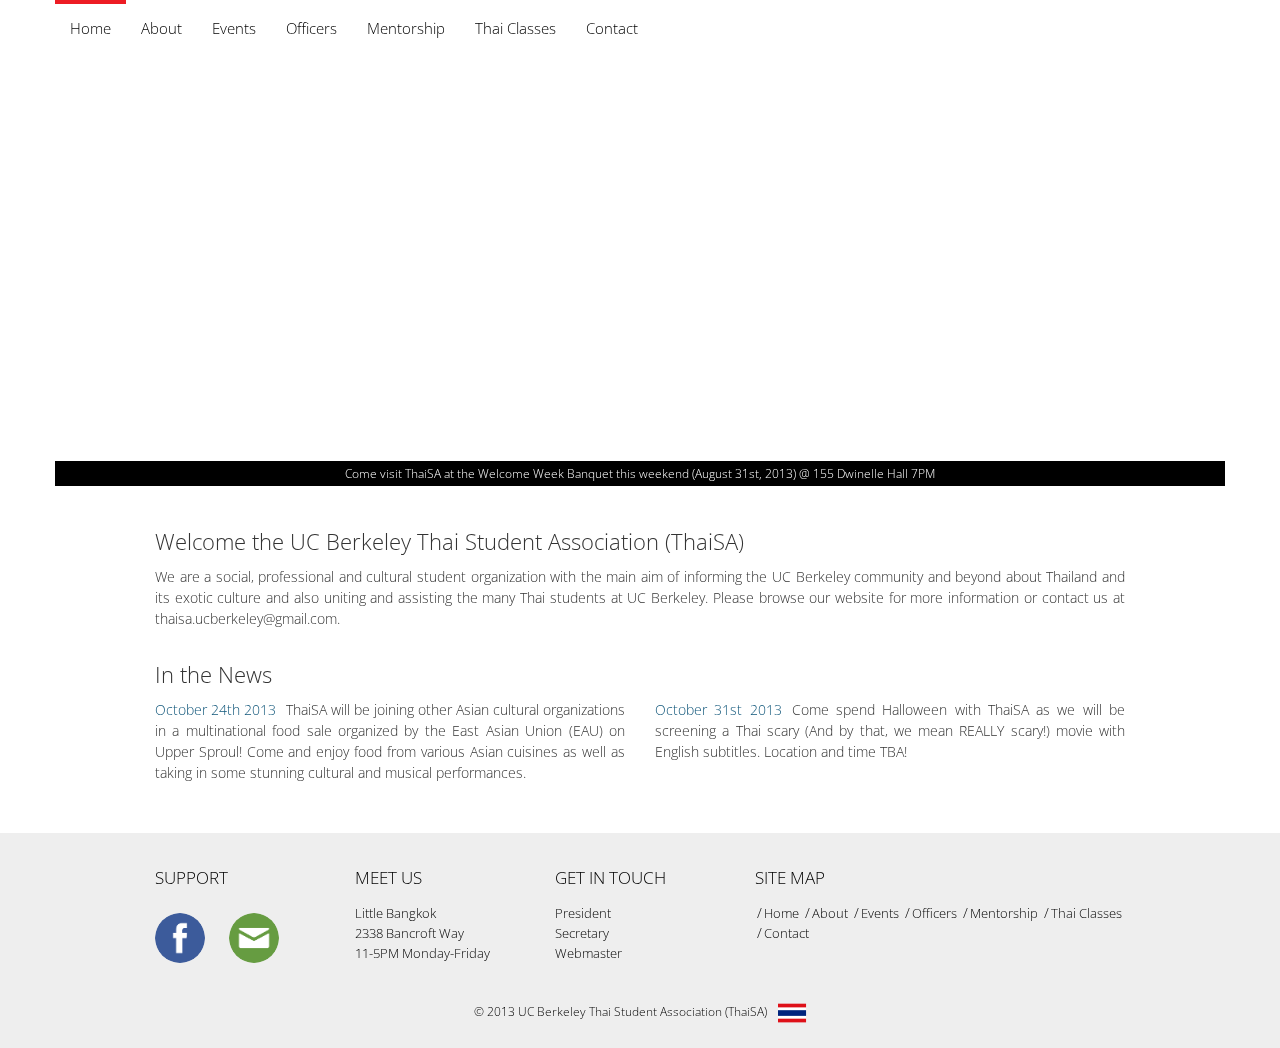
<file: index.html>
<!DOCTYPE html>
<html lang="en">
<head>
    <meta charset="UTF-8">
    <meta name="viewport" content="width=device-width, initial-scale=1, maximum-scale=1">
    <!-- forces mobile viewport to be correct -->



    <!-- styles -->
    <link rel="stylesheet" type="text/css" href="css/reset.css">
    <!-- twitter bootstrap (http://getbootstrap.com/2.3.2/) -->
    <link rel="stylesheet" type="text/css" href="css/bootstrap.min.css">
    <!-- google web fonts (http://www.google.com/fonts) -->
    <link href="http://fonts.googleapis.com/css?family=Open+Sans:400,300" rel="stylesheet" type="text/css">
    <!-- flexslider js library (http://www.woothemes.com/flexslider/)  -->
    <link rel="stylesheet" href="css/flexslider.css" type="text/css">
    <link rel="stylesheet" type="text/css" href="css/index.css">

    <!-- js -->
    <script type="text/javascript" src="js/jquery-1.10.2.min.js"></script>
    <script type="text/javascript" src="js/jquery.flexslider-min.js"></script>
    <script type="text/javascript" src="js/index.js"></script>

    <title>ThaiSA - Home</title>
</head>
<body>

<!-- Main Menu -->
<div class="container">
    <div class="row">
        <div class="menu-bar span8">
            <ul>
                <!-- Must be the following format to be spaceless -->
                <li class="selected"><a href="/index.html">Home</a></li><li>
                <a href="/about.html">About</a></li><li>
                <a href="/events.html">Events</a></li><li>
                <a href="/officers.html">Officers</a></li><li >
                <a href="/mentorship.html">Mentorship</a></li><li>
                <a href="/thaiclasses.html">Thai Classes</a></li><li>
                <a href="/contact.html">Contact</a></li>
            </ul>
        </div>
    </div>
</div>

<!--  -->
<div class="container">
    <div class="cover-photo-container row">
        <div class="span12">
            <div class="flexslider">
              <ul class="slides">
                <li><div style="background-image: url('https://fbcdn-sphotos-e-a.akamaihd.net/hphotos-ak-prn1/1026141_10151740590010011_2756438_o.jpg');" class="flex-image image1"></div></li>
                <li><div style="background-image: url('https://sphotos-a-pao.xx.fbcdn.net/hphotos-ash3/381969_10150492689866810_1863112582_n.jpg');" class="flex-image image2"></div></li>
              </ul>
            </div>
        </div>
    </div>

    <div class="events-banner-container row">
        <div class="span12 events-banner">
            <p class="banner">Come visit ThaiSA at the Welcome Week Banquet this weekend (August 31st, 2013) @ 155 Dwinelle Hall 7PM</p>
            <p class="banner" style="display: none;">We hold awesome events!</p>
        </div>
    </div>

    <div class="welcome-container row">
        <div class="span10 offset1 events-message">
            <div class="header">Welcome the UC Berkeley Thai Student Association (ThaiSA)</div>
            <div class="text-content">
                We are a social, professional and cultural student organization with the main aim of informing the UC Berkeley community and beyond about Thailand and its exotic culture and also uniting and assisting the many Thai students at UC Berkeley. Please browse our website for more information or contact us at thaisa.ucberkeley@gmail.com.
            </div>
        </div>
    </div>

    <div class="news-header-container row"><div class="span10 offset1 news-header header">In the News</div></div>
    <div class="news-container row">
        <div class="span5 offset1 news-message">
            <div class="text-content">
                <span class="news-date">October 24th 2013</span>ThaiSA will be joining other Asian cultural organizations in a multinational food sale organized by the East Asian Union (EAU) on Upper Sproul! Come and enjoy food from various Asian cuisines as well as taking in some stunning cultural and musical performances.
            </div>
        </div>
        <div class="span5 news-message">
            <div class="text-content">
                <span class="news-date">October 31st 2013</span>Come spend Halloween with ThaiSA as we will be screening a Thai scary (And by that, we mean REALLY scary!) movie with English subtitles. Location and time TBA!
            </div>
        </div>
    </div>
</div>

<div class="footer-container">
    <div class="container">
        <div class="row footer-content">

            <div class="span2 offset1 footer-column">
                <div class="list-header">SUPPORT</div>
                <div class="social-container">
                    <ul>
                        <li><a href="https://www.facebook.com/UCBThaiSA"><div class='icons facebook'></div></a></li>
                        <li><a href="mailto:thaisa.ucberkeley@gmail.com"><div class='icons email'></div></a></li>
                    </ul>
                </div>
            </div>

            <div class="span2 footer-column">
                <div class="list-header">MEET US</div>
                <div class="tabling-container">
                    <div>Little Bangkok</div>
                    <div>2338 Bancroft Way</div>
                    <div>11-5PM Monday-Friday</div>
                </div>
            </div>

            <div class="span2 footer-column">
                <div class="list-header">GET IN TOUCH</div>
                <div class="contact-container">
                    <ul>
                        <li class="footer-link"><a href="mailto:natchapol.p@berkeley.edu">President</a></li>
                        <li class="footer-link"><a href="mailto:numfah_23@berkeley.edu">Secretary</a></li>
                        <li class="footer-link"><a href="mailto:k.phongpandecha@berkeley.edu">Webmaster</a></li>
                    </ul>
                </div>
            </div>

            <div class="span4 footer-column">
                <div class="list-header">SITE MAP</div>
                <div class="sitemap-container">
                    <ul>
                        <li class="footer-link"><a href="/index.html">Home</a></li>
                        <li class="footer-link"><a href="/about.html">About</a></li>
                        <li class="footer-link"><a href="/events.html">Events</a></li>
                        <li class="footer-link"><a href="/officers.html">Officers</a></li>
                        <li class="footer-link"><a href="/mentorship.html">Mentorship</a></li>
                        <li class="footer-link"><a href="/thaiclasses.html">Thai Classes</a></li>
                        <li class="footer-link"><a href="/contact.html">Contact</a></li>
                    </ul>
                </div>
            </div>
        </div>
        <div class="row-fluid footer-bottom-container">
            <div class="span12 footer-bottom">&copy; 2013 UC Berkeley Thai Student Association (ThaiSA)<img src="../flags/32/Thailand.png"></div>
        </div>
    </div>
</div>

</body>
</html>
</file>
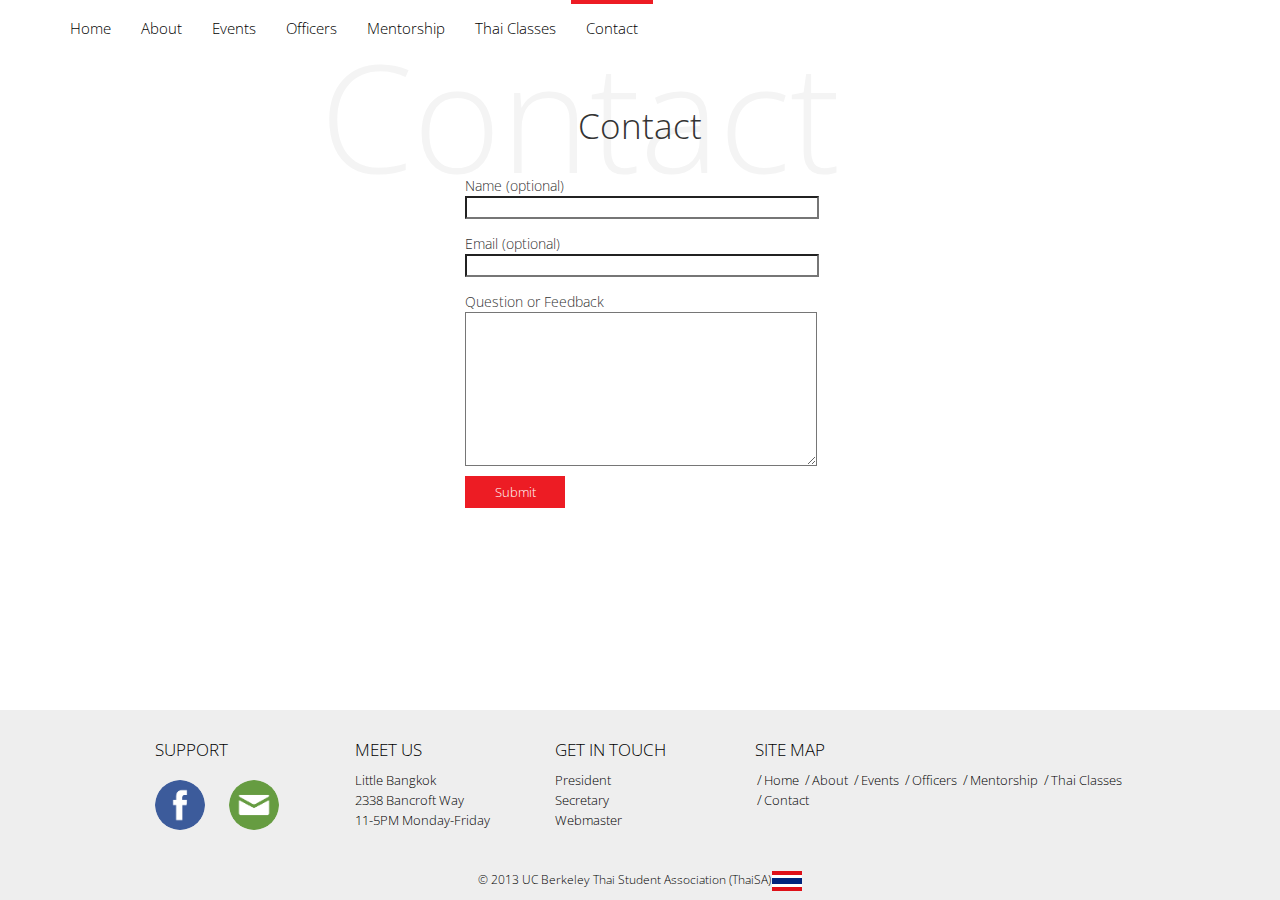
<file: contact.html>
<!DOCTYPE html>
<html lang="en">
<head>
    <title>ThaiSA - Contact</title>
    <meta charset="UTF-8">
    <meta name="viewport" content="width=device-width, initial-scale=1, maximum-scale=1">
    <!-- forces mobile viewport to be correct -->

    <!-- styles -->
    <link rel="stylesheet" type="text/css" href="css/reset.css">
    <link rel="stylesheet" type="text/css" href="css/bootstrap.min.css">
    <link href="http://fonts.googleapis.com/css?family=Open+Sans:400,300" rel="stylesheet" type="text/css">
    <link rel="stylesheet" type="text/css" href="css/contact.css">

</head>

<!-- Main Menu -->
<div id="wrap">
<div id="main">
<div class="container">
    <div class="row">
        <div class="menu-bar span8">
            <ul>
                <!-- Must be the following format to be spaceless -->
                <li><a href="/index.html">Home</a></li><li>
                <a href="/about.html">About</a></li><li>
                <a href="/events.html">Events</a></li><li>
                <a href="/officers.html">Officers</a></li><li>
                <a href="/mentorship.html">Mentorship</a></li><li>
                <a href="/thaiclasses.html">Thai Classes</a></li><li class="selected">
                <a href="/contact.html">Contact</a></li>
            </ul>
        </div>
    </div>
</div>

<div class="background-header-container"><div class="background-header">Contact</div></div>
<div class="header-container">Contact</div>



<div class="contact-form-container">
    <script type="text/javascript">var submitted=false;</script>
    <iframe name="hidden_iframe" id="hidden_iframe" style="display:none;"
onload="if(submitted) {window.location='http://www.google.com';}"></iframe>
      <form action="https://docs.google.com/forms/d/1PDPKWhtdY2JBdS6GItPyvRyB6J6YBszIeboNiKMZItY/formResponse" method="post" target="hidden_iframe"
onsubmit="submitted=true;"><ol style="padding-left: 0">
    <div class="ss-form-question errorbox-good">
    <div dir="ltr" class="ss-item  ss-text"><div class="ss-form-entry"><label class="ss-q-item-label" for="entry_1706101143"><div class="ss-q-title"><div class="input-header">Name (optional)</div>
    </div>
    <div class="ss-q-help ss-secondary-text" dir="ltr"></div></label>
    <input type="text" name="entry.1706101143" value="" class="ss-q-short" id="entry_1706101143" dir="auto" title="">

    </div></div></div> <div class="ss-form-question errorbox-good">
    <div dir="ltr" class="ss-item  ss-text"><div class="ss-form-entry"><label class="ss-q-item-label" for="entry_678399299"><div class="ss-q-title"><div class="input-header">Email (optional)</div>
    </div>
    <div class="ss-q-help ss-secondary-text" dir="ltr"></div></label>
    <input type="text" name="entry.678399299" value="" class="ss-q-short" id="entry_678399299" dir="auto" title="">

    </div></div></div> <div class="ss-form-question errorbox-good">
    <div dir="ltr" class="ss-item  ss-paragraph-text"><div class="ss-form-entry"><label class="ss-q-item-label" for="entry_579580781"><div class="ss-q-title"><div class="input-header">Question or Feedback</div>
    </div>
    <div class="ss-q-help ss-secondary-text" dir="ltr"></div></label>
    <textarea name="entry.579580781" rows="8" cols="0" class="ss-q-long" id="entry_579580781" dir="auto"></textarea>

    </div></div></div>
    <input type="hidden" name="draftResponse" value="[]
    ">
    <input type="hidden" name="pageHistory" value="0">


    <div class="ss-item ss-navigate"><table id="navigation-table"><tbody><tr><td class="ss-form-entry goog-inline-block" id="navigation-buttons" dir="ltr">
    <input type="submit" name="submit" value="Submit" id="ss-submit"></td>
    </tr></tbody></table></div></ol></form>
</div>
</div>
</div>
<div class="footer-container">
    <div class="container">
        <div class="row footer-content">

            <div class="span2 offset1 footer-column">
                <div class="list-header">SUPPORT</div>
                <div class="social-container">
                    <ul>
                        <li><a href="https://www.facebook.com/UCBThaiSA"><div class='icons facebook'></div></a></li>
                        <li><a href="mailto:thaisa.ucberkeley@gmail.com"><div class='icons email'></div></a></li>
                    </ul>
                </div>
            </div>

            <div class="span2 footer-column">
                <div class="list-header">MEET US</div>
                <div class="tabling-container">
                    <div>Little Bangkok</div>
                    <div>2338 Bancroft Way</div>
                    <div>11-5PM Monday-Friday</div>
                </div>
            </div>

            <div class="span2 footer-column">
                <div class="list-header">GET IN TOUCH</div>
                <div class="contact-container">
                    <ul>
                        <li class="footer-link"><a href="mailto:natchapol.p@berkeley.edu">President</a></li>
                        <li class="footer-link"><a href="mailto:numfah_23@berkeley.edu">Secretary</a></li>
                        <li class="footer-link"><a href="mailto:k.phongpandecha@gmail.com">Webmaster</a></li>
                    </ul>
                </div>
            </div>

            <div class="span4 footer-column">
                <div class="list-header">SITE MAP</div>
                <div class="sitemap-container">
                    <ul>
                        <li class="footer-link"><a href="/index.html">Home</a></li>
                        <li class="footer-link"><a href="/about.html">About</a></li>
                        <li class="footer-link"><a href="/events.html">Events</a></li>
                        <li class="footer-link"><a href="/officers.html">Officers</a></li>
                        <li class="footer-link"><a href="/mentorship.html">Mentorship</a></li>
                        <li class="footer-link"><a href="/thaiclasses.html">Thai Classes</a></li>
                        <li class="footer-link"><a href="/contact.html">Contact</a></li>
                    </ul>
                </div>
            </div>
        </div>
        <div class="row-fluid footer-bottom-container">
            <div class="span12 footer-bottom">&copy; 2013 UC Berkeley Thai Student Association (ThaiSA)<img src="../flags/32/Thailand.png"></div>
        </div>
    </div>
</div>

</body>
</html>
</file>
<file: css/index.css>
body {
  font-family: 'Open Sans', sans-serif;
  font-weight: 300;
}
.menu-bar {
  display: block;
  font-family: 'Open Sans', sans-serif;
  font-weight: 300;
}
.menu-bar ul {
  list-style: none;
}
.menu-bar ul li {
  width: auto;
  height: auto;
  display: inline-block;
  text-align: center;
  padding: 0px 15px;
}
.menu-bar ul li a {
  font-family: 'Open Sans', sans-serif;
  font-weight: 300;
  display: block;
  vertical-align: center;
  color: black;
  width: 100%;
  padding-top: 12px;
  padding-bottom: 20px;
  height: 25px;
  line-height: 25px;
  font-size: 15px;
  text-decoration: none;
  text-align: center;
}
.menu-bar ul li:hover {
  border-top: 4px #00237d solid;
}
.menu-bar ul li.selected {
  border-top: 4px #ed1c24 solid;
}
@media (min-width: 768px) and (max-width: 1199px) {
  .menu-bar ul li {
    padding: 0px 10px;
  }
  .menu-bar ul li a {
    height: 25px;
    line-height: 25px;
    font-size: 13px;
    padding-bottom: 15px;
  }
}
@media (max-width: 767px) {
  .menu-bar ul li {
    padding: 0px 5px;
    text-align: center;
  }
  .menu-bar ul li a {
    height: 25px;
    line-height: 25px;
    font-size: 12px;
    padding-bottom: 15px;
  }
}
@media (max-width: 420px) {
  .menu-bar {
    margin: 0;
    padding: 0;
  }
  .menu-bar ul li {
    padding: 0px 4px;
    text-align: center;
  }
  .menu-bar ul li a {
    height: 25px;
    line-height: 25px;
    font-size: 8px;
    padding-bottom: 15px;
  }
}
body {
  font-family: 'Open Sans', sans-serif;
  font-weight: 300;
}
.menu-bar {
  display: block;
  font-family: 'Open Sans', sans-serif;
  font-weight: 300;
}
.menu-bar ul {
  list-style: none;
}
.menu-bar ul li {
  width: auto;
  height: auto;
  display: inline-block;
  text-align: center;
  padding: 0px 15px;
}
.menu-bar ul li a {
  font-family: 'Open Sans', sans-serif;
  font-weight: 300;
  display: block;
  vertical-align: center;
  color: black;
  width: 100%;
  padding-top: 12px;
  padding-bottom: 20px;
  height: 25px;
  line-height: 25px;
  font-size: 15px;
  text-decoration: none;
  text-align: center;
}
.menu-bar ul li:hover {
  border-top: 4px #00237d solid;
}
.menu-bar ul li.selected {
  border-top: 4px #ed1c24 solid;
}
@media (min-width: 768px) and (max-width: 1199px) {
  .menu-bar ul li {
    padding: 0px 10px;
  }
  .menu-bar ul li a {
    height: 25px;
    line-height: 25px;
    font-size: 13px;
    padding-bottom: 15px;
  }
}
@media (max-width: 767px) {
  .menu-bar ul li {
    padding: 0px 5px;
    text-align: center;
  }
  .menu-bar ul li a {
    height: 25px;
    line-height: 25px;
    font-size: 12px;
    padding-bottom: 15px;
  }
}
@media (max-width: 420px) {
  .menu-bar {
    margin: 0;
    padding: 0;
  }
  .menu-bar ul li {
    padding: 0px 4px;
    text-align: center;
  }
  .menu-bar ul li a {
    height: 25px;
    line-height: 25px;
    font-size: 8px;
    padding-bottom: 15px;
  }
}
.footer-container {
  margin-top: 50px;
  width: 100%;
  background-color: #eeeeee;
  color: white;
}
.footer-container ul {
  margin: 0;
  padding: 0;
  list-style: none;
}
.footer-container a {
  color: #000000;
}
.footer-content {
  margin-top: 20px;
}
.list-header {
  color: #000000;
  height: 30px;
  line-height: 30px;
  font-size: 17px;
  margin: 10px 0px;
}
.contact-container,
.sitemap-container {
  /* Override Bootstrap Styles */

}
.contact-container a,
.sitemap-container a {
  text-align: left;
  text-decoration: none;
  height: 20px;
  line-height: 20px;
  font-size: 13px;
}
.contact-container a:hover,
.sitemap-container a:hover {
  color: #4d4d4d;
}
.sitemap-container ul li {
  display: inline-block;
  vertical-align: top;
}
.sitemap-container ul li:before {
  content: "/";
  padding: 0 2px;
  color: #000000;
}
.tabling-container {
  color: #000000;
}
.tabling-container div {
  height: 20px;
  line-height: 20px;
  font-size: 13px;
}
.social-container ul {
  margin: 0;
  padding: 0;
  margin-top: 20px;
}
.social-container ul li {
  padding-right: 20px;
  display: inline-block;
}
.social-container ul .facebook {
  background: url(../images/no-border/facebook.png) no-repeat;
}
.social-container ul .email {
  background: url(../images/no-border/email.png) no-repeat;
}
.social-container ul .icons {
  -webkit-backface-visibility: hidden;
  margin: 0 auto;
  width: 50px;
  height: 50px;
  border-radius: 25px;
  -webkit-border-radius: 25px;
  -moz-border-radius: 25px;
  background-size: 50px;
  -webkit-transition: all ease 0.4s;
  -moz-transition: all ease 0.4s;
  -o-transition: all ease 0.4s;
  -ms-transition: all ease 0.4s;
  transition: all ease 0.4s;
}
.social-container ul .icons:hover {
  -webkit-backface-visibility: hidden;
  cursor: pointer;
  background-size: 50px;
  -webkit-transform: rotate(360deg);
  -moz-transform: rotate(360deg);
  -o-transform: rotate(360deg);
  -ms-transform: rotate(360deg);
  transform: rotate(360deg);
}
.social-container ul .icons:hover {
  -webkit-backface-visibility: hidden;
  cursor: pointer;
  background-size: 50px;
  -webkit-transform: rotate(360deg);
  -moz-transform: rotate(360deg);
  -o-transform: rotate(360deg);
  -ms-transform: rotate(360deg);
  transform: rotate(360deg);
}
.footer-bottom-container {
  margin: 30px auto 20px auto;
}
.footer-bottom-container .footer-bottom {
  height: 20px;
  line-height: 20px;
  font-size: 12px;
  text-align: center;
  color: #000000;
}
.footer-bottom-container .footer-bottom img {
  height: 30px;
  display: inline-block;
  margin-left: 10px;
}
@media (min-width: 768px) and (max-width: 1199px) {
  .social-container ul li {
    padding-right: 5px;
  }
  .social-container ul .icons {
    -webkit-backface-visibility: hidden;
    margin: 0 auto;
    width: 40px;
    height: 40px;
    border-radius: 20px;
    -webkit-border-radius: 20px;
    -moz-border-radius: 20px;
    background-size: 40px;
    -webkit-transition: all ease 0.4s;
    -moz-transition: all ease 0.4s;
    -o-transition: all ease 0.4s;
    -ms-transition: all ease 0.4s;
    transition: all ease 0.4s;
  }
  .social-container ul .icons:hover {
    -webkit-backface-visibility: hidden;
    cursor: pointer;
    background-size: 40px;
    -webkit-transform: rotate(360deg);
    -moz-transform: rotate(360deg);
    -o-transform: rotate(360deg);
    -ms-transform: rotate(360deg);
    transform: rotate(360deg);
  }
  .social-container ul .icons:hover {
    -webkit-backface-visibility: hidden;
    cursor: pointer;
    background-size: 40px;
    -webkit-transform: rotate(360deg);
    -moz-transform: rotate(360deg);
    -o-transform: rotate(360deg);
    -ms-transform: rotate(360deg);
    transform: rotate(360deg);
  }
  .list-header {
    font-size: 15px;
  }
}
@media (max-width: 767px) {
  .footer-column {
    text-align: center;
  }
  .footer-column ul {
    margin: 0px 5px;
  }
  .footer-column ul li a {
    font-size: 13px;
    text-align: center;
  }
  .tabling-container div {
    font-size: 13px;
    display: inline-block;
    vertical-align: top;
  }
  .footer-bottom-container {
    margin-top: 30px;
  }
}
body {
  font-family: 'Open Sans', sans-serif;
  font-weight: 300;
}
.cover-photo-container {
  position: relative;
  height: 400px;
  width: 100%;
}
.cover-photo-container .flexslider {
  width: 100%;
  position: absolute;
  height: 400px;
  background: none;
  border: none;
  box-shadow: none;
  z-index: -100;
}
.events-banner-container .events-banner {
  background-color: black;
  height: 25px;
  line-height: 25px;
  font-size: 12px;
  color: white;
  font-family: 'Open Sans', sans-serif;
  font-weight: 300;
  text-align: center;
  margin-bottom: 10px;
}
.header {
  margin-top: 30px;
  height: 30px;
  line-height: 30px;
  font-size: 22px;
  font-weight: 300;
}
.text-content {
  text-align: justify;
  margin-top: 10px;
  line-height: 21px;
  font-size: 14px;
}
.news-date {
  padding-right: 10px;
  color: #0e5579;
}
.flex-image {
  height: 400px;
  background-position: center center;
  background-repeat: no-repeat;
  background-size: cover;
}
@media (min-width: 768px) and (max-width: 1199px) {
  .cover-photo-container,
  .flex-image {
    height: 300px;
  }
}
@media (max-width: 767px) {
  .cover-photo-container,
  .flex-image {
    height: 200px;
  }
  .header {
    height: auto;
    text-align: center;
    font-size: 18px;
  }
  .events-banner-container {
    display: none;
  }
}
</file>
<file: css/contact.css>
body {
  font-family: 'Open Sans', sans-serif;
  font-weight: 300;
}
.menu-bar {
  display: block;
  font-family: 'Open Sans', sans-serif;
  font-weight: 300;
}
.menu-bar ul {
  list-style: none;
}
.menu-bar ul li {
  width: auto;
  height: auto;
  display: inline-block;
  text-align: center;
  padding: 0px 15px;
}
.menu-bar ul li a {
  font-family: 'Open Sans', sans-serif;
  font-weight: 300;
  display: block;
  vertical-align: center;
  color: black;
  width: 100%;
  padding-top: 12px;
  padding-bottom: 20px;
  height: 25px;
  line-height: 25px;
  font-size: 15px;
  text-decoration: none;
  text-align: center;
}
.menu-bar ul li:hover {
  border-top: 4px #00237d solid;
}
.menu-bar ul li.selected {
  border-top: 4px #ed1c24 solid;
}
@media (min-width: 768px) and (max-width: 1199px) {
  .menu-bar ul li {
    padding: 0px 10px;
  }
  .menu-bar ul li a {
    height: 25px;
    line-height: 25px;
    font-size: 13px;
    padding-bottom: 15px;
  }
}
@media (max-width: 767px) {
  .menu-bar ul li {
    padding: 0px 5px;
    text-align: center;
  }
  .menu-bar ul li a {
    height: 25px;
    line-height: 25px;
    font-size: 12px;
    padding-bottom: 15px;
  }
}
@media (max-width: 420px) {
  .menu-bar {
    margin: 0;
    padding: 0;
  }
  .menu-bar ul li {
    padding: 0px 4px;
    text-align: center;
  }
  .menu-bar ul li a {
    height: 25px;
    line-height: 25px;
    font-size: 8px;
    padding-bottom: 15px;
  }
}
body {
  font-family: 'Open Sans', sans-serif;
  font-weight: 300;
}
.menu-bar {
  display: block;
  font-family: 'Open Sans', sans-serif;
  font-weight: 300;
}
.menu-bar ul {
  list-style: none;
}
.menu-bar ul li {
  width: auto;
  height: auto;
  display: inline-block;
  text-align: center;
  padding: 0px 15px;
}
.menu-bar ul li a {
  font-family: 'Open Sans', sans-serif;
  font-weight: 300;
  display: block;
  vertical-align: center;
  color: black;
  width: 100%;
  padding-top: 12px;
  padding-bottom: 20px;
  height: 25px;
  line-height: 25px;
  font-size: 15px;
  text-decoration: none;
  text-align: center;
}
.menu-bar ul li:hover {
  border-top: 4px #00237d solid;
}
.menu-bar ul li.selected {
  border-top: 4px #ed1c24 solid;
}
@media (min-width: 768px) and (max-width: 1199px) {
  .menu-bar ul li {
    padding: 0px 10px;
  }
  .menu-bar ul li a {
    height: 25px;
    line-height: 25px;
    font-size: 13px;
    padding-bottom: 15px;
  }
}
@media (max-width: 767px) {
  .menu-bar ul li {
    padding: 0px 5px;
    text-align: center;
  }
  .menu-bar ul li a {
    height: 25px;
    line-height: 25px;
    font-size: 12px;
    padding-bottom: 15px;
  }
}
@media (max-width: 420px) {
  .menu-bar {
    margin: 0;
    padding: 0;
  }
  .menu-bar ul li {
    padding: 0px 4px;
    text-align: center;
  }
  .menu-bar ul li a {
    height: 25px;
    line-height: 25px;
    font-size: 8px;
    padding-bottom: 15px;
  }
}
.footer-container {
  margin-top: 50px;
  width: 100%;
  background-color: #eeeeee;
  color: white;
}
.footer-container ul {
  margin: 0;
  padding: 0;
  list-style: none;
}
.footer-container a {
  color: #000000;
}
.footer-content {
  margin-top: 20px;
}
.list-header {
  color: #000000;
  height: 20px;
  line-height: 20px;
  font-size: 17px;
  margin: 10px 0px;
}
.contact-container,
.sitemap-container {
  /* Override Bootstrap Styles */

}
.contact-container a,
.sitemap-container a {
  text-align: left;
  text-decoration: none;
  height: 20px;
  line-height: 20px;
  font-size: 13px;
}
.contact-container a:hover,
.sitemap-container a:hover {
  color: #4d4d4d;
}
.sitemap-container ul li {
  display: inline-block;
  vertical-align: top;
}
.sitemap-container ul li:before {
  content: "/";
  padding: 0 2px;
  color: #000000;
}
.tabling-container {
  color: #000000;
}
.tabling-container div {
  height: 20px;
  line-height: 20px;
  font-size: 13px;
}
.social-container ul {
  margin: 0;
  padding: 0;
  margin-top: 20px;
}
.social-container ul li {
  padding-right: 20px;
  display: inline-block;
}
.social-container ul .facebook {
  background: url(../images/no-border/facebook.png) no-repeat;
}
.social-container ul .email {
  background: url(../images/no-border/email.png) no-repeat;
}
.social-container ul .icons {
  -webkit-backface-visibility: hidden;
  margin: 0 auto;
  width: 50px;
  height: 50px;
  border-radius: 25px;
  -webkit-border-radius: 25px;
  -moz-border-radius: 25px;
  background-size: 50px;
  -webkit-transition: all ease 0.4s;
  -moz-transition: all ease 0.4s;
  -o-transition: all ease 0.4s;
  -ms-transition: all ease 0.4s;
  transition: all ease 0.4s;
}
.social-container ul .icons:hover {
  -webkit-backface-visibility: hidden;
  cursor: pointer;
  background-size: 50px;
  -webkit-transform: rotate(360deg);
  -moz-transform: rotate(360deg);
  -o-transform: rotate(360deg);
  -ms-transform: rotate(360deg);
  transform: rotate(360deg);
}
.social-container ul .icons:hover {
  -webkit-backface-visibility: hidden;
  cursor: pointer;
  background-size: 50px;
  -webkit-transform: rotate(360deg);
  -moz-transform: rotate(360deg);
  -o-transform: rotate(360deg);
  -ms-transform: rotate(360deg);
  transform: rotate(360deg);
}
.footer-bottom-container {
  margin: 30px auto 20px auto;
  height: 15px;
  line-height: 15px;
  font-size: 12px;
  text-align: center;
  color: #000000;
}
@media (min-width: 768px) and (max-width: 1199px) {
  .social-container ul li {
    padding-right: 5px;
  }
  .social-container ul .icons {
    -webkit-backface-visibility: hidden;
    margin: 0 auto;
    width: 40px;
    height: 40px;
    border-radius: 20px;
    -webkit-border-radius: 20px;
    -moz-border-radius: 20px;
    background-size: 40px;
    -webkit-transition: all ease 0.4s;
    -moz-transition: all ease 0.4s;
    -o-transition: all ease 0.4s;
    -ms-transition: all ease 0.4s;
    transition: all ease 0.4s;
  }
  .social-container ul .icons:hover {
    -webkit-backface-visibility: hidden;
    cursor: pointer;
    background-size: 40px;
    -webkit-transform: rotate(360deg);
    -moz-transform: rotate(360deg);
    -o-transform: rotate(360deg);
    -ms-transform: rotate(360deg);
    transform: rotate(360deg);
  }
  .social-container ul .icons:hover {
    -webkit-backface-visibility: hidden;
    cursor: pointer;
    background-size: 40px;
    -webkit-transform: rotate(360deg);
    -moz-transform: rotate(360deg);
    -o-transform: rotate(360deg);
    -ms-transform: rotate(360deg);
    transform: rotate(360deg);
  }
  .list-header {
    font-size: 15px;
  }
}
@media (max-width: 767px) {
  .footer-column {
    text-align: center;
  }
  .footer-column ul {
    margin: 0px 5px;
  }
  .footer-column ul li a {
    font-size: 13px;
    text-align: center;
  }
  .tabling-container div {
    font-size: 13px;
    display: inline-block;
    vertical-align: top;
  }
  .footer-bottom-container {
    margin-top: 30px;
  }
}
@media (min-width: 767px) {
  html,
  body {
    height: 100%;
  }
  #wrap {
    min-height: 100%;
  }
  #main {
    overflow: auto;
    padding-bottom: 190px;
  }
  /* must be same height as the footer */
  .footer-container {
    position: relative;
    margin-top: -190px;
    /* negative value of footer height */
  
    height: 190px;
    clear: both;
  }
  /*Opera Fix*/
  body:before {
    content: "";
    height: 100%;
    float: left;
    width: 0;
    margin-top: -32767px;
  }
}
.background-header {
  font-family: 'Open Sans', sans-serif;
  font-weight: 300;
  position: absolute;
  color: #f4f4f4;
  top: 40px;
  left: 25%;
  height: 150px;
  line-height: 150px;
  font-size: 150px;
  z-index: -1;
}
.header-container {
  height: 100px;
  display: block;
  margin-bottom: 20px;
}
.header-container {
  width: 100%;
  text-align: center;
  height: 50px;
  line-height: 50px;
  font-size: 35px;
  margin-top: 40px;
}
::-webkit-input-placeholder {
  font-family: 'Open Sans', sans-serif;
  font-weight: 300;
}
::-moz-placeholder {
  font-family: 'Open Sans', sans-serif;
  font-weight: 300;
}
/* firefox 19+ */
:-ms-input-placeholder {
  font-family: 'Open Sans', sans-serif;
  font-weight: 300;
}
/* ie */
input:-moz-placeholder {
  font-family: 'Open Sans', sans-serif;
  font-weight: 300;
}
input[type="text"] {
  font-family: 'Open Sans', sans-serif;
  font-weight: 300;
}
textarea {
  font-family: 'Open Sans', sans-serif;
  font-weight: 300;
}
::-webkit-input-placeholder {
  font-family: 'Open Sans', sans-serif;
  font-weight: 300;
}
::-moz-placeholder {
  font-family: 'Open Sans', sans-serif;
  font-weight: 300;
}
/* firefox 19+ */
:-ms-input-placeholder {
  font-family: 'Open Sans', sans-serif;
  font-weight: 300;
}
/* ie */
input:-moz-placeholder {
  font-family: 'Open Sans', sans-serif;
  font-weight: 300;
}
input[type="text"] {
  font-family: 'Open Sans', sans-serif;
  font-weight: 300;
}
textarea {
  font-family: 'Open Sans', sans-serif;
  font-weight: 300;
}
.contact-form-container {
  position: relative;
  display: block;
  margin: 25px auto 100px auto;
  width: 350px;
}
.contact-form-container ul,
.contact-form-container ol,
.contact-form-container li {
  padding: 0;
  margin: 0;
}
input,
textarea {
  width: 350px;
  outline: none !important;
  box-shadow: none !important;
  border-radius: 0px !important;
  margin: 0;
  padding: 0;
}
.input-header {
  margin-top: 15px;
  font-size: 14px;
}
#ss-submit {
  font-family: 'Open Sans', sans-serif;
  font-weight: 300;
  margin-top: 10px;
  padding: 0;
  background-color: #ed1c24;
  color: white;
  text-align: center;
  height: 32px;
  line-height: 32px;
  font-size: 13px;
  overflow: hidden;
  border: none;
  width: 100px;
  cursor: pointer;
}
#ss-submit:hover {
  background-color: #f14b52;
}
@media (max-width: 767px) {
  .background-header {
    display: none;
  }
  .contact-form-container {
    width: 250px;
  }
  input,
  textarea {
    width: 250px;
  }
}
@media (min-width: 767px) {
  html,
  body {
    height: 100%;
  }
  #wrap {
    min-height: 100%;
  }
  #main {
    overflow: auto;
    padding-bottom: 190px;
  }
  /* must be same height as the footer */
  .footer-container {
    position: relative;
    margin-top: -190px;
    /* negative value of footer height */
  
    height: 190px;
    clear: both;
  }
  /*Opera Fix*/
  body:before {
    content: "";
    height: 100%;
    float: left;
    width: 0;
    margin-top: -32767px;
  }
}
</file>
